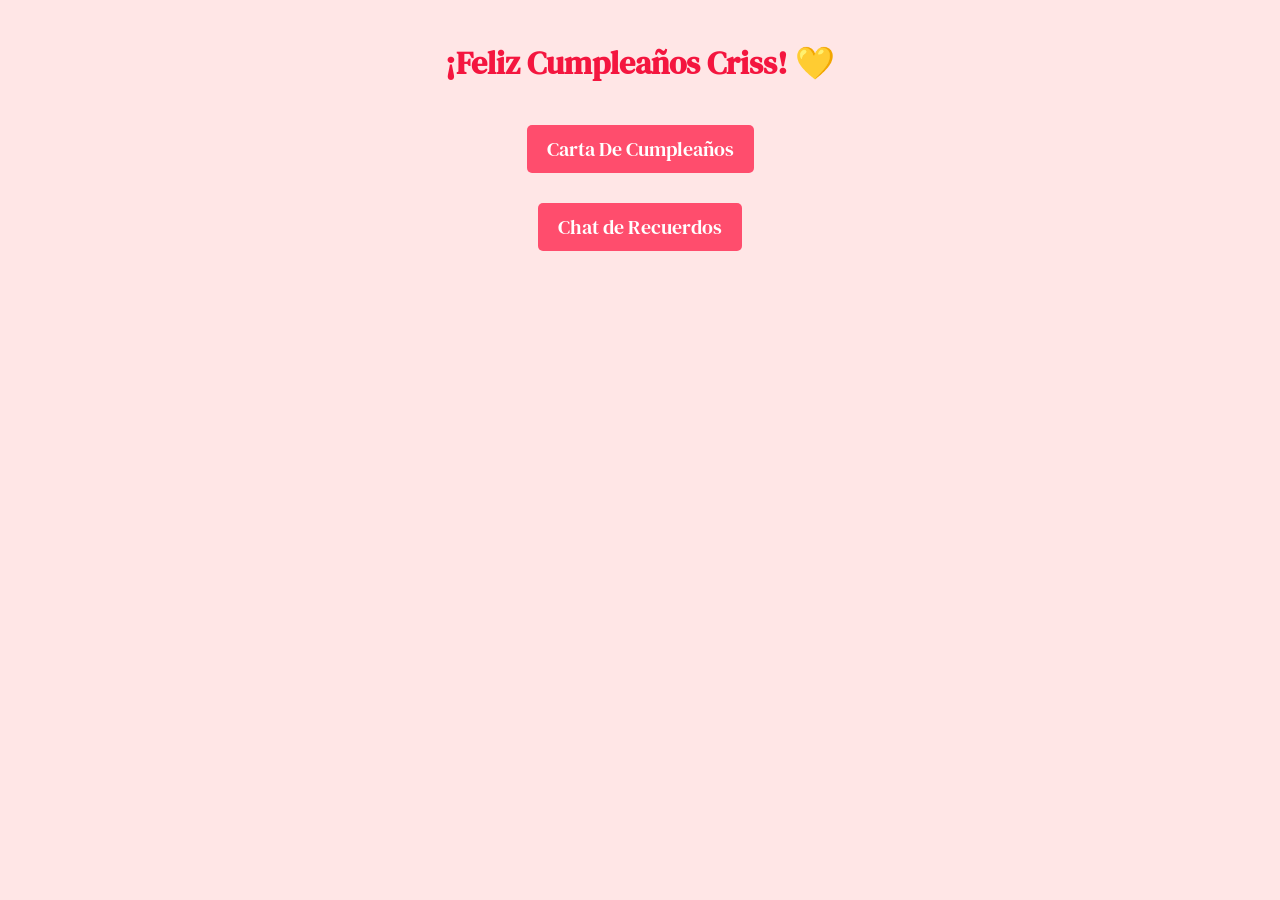
<file: index.html>
<!DOCTYPE html>
<html lang="es">
<head>
    <meta charset="UTF-8" />
    <meta name="viewport" content="width=device-width, initial-scale=1.0" />
    <link rel="preconnect" href="https://fonts.googleapis.com" />
    <link rel="preconnect" href="https://fonts.gstatic.com" crossorigin />
    <link
      href="https://fonts.googleapis.com/css2?family=DM+Serif+Text:ital@0;1&family=Outfit:wght@100..900&family=Roboto:ital,wght@0,100;0,300;0,400;0,500;0,700;0,900;1,100;1,300;1,400;1,500;1,700;1,900&family=Young+Serif&display=swap"
      rel="stylesheet"
    />
    <link
      href="https://cdn.jsdelivr.net/npm/boxicons@2.1.2/css/boxicons.min.css"
      rel="stylesheet"
    />
    <link rel="stylesheet" href="style.css" />
    <title>Cristal 💛</title>
</head>
<body>
    <h1>¡Feliz Cumpleaños Criss! 💛</h1>
    
    <ul class="proyectos">
      <li><a href="./carta de cum/index.html">Carta De Cumpleaños</a></li>
      <li><a href="./chat recuerdos/index.html">Chat de Recuerdos</a></li>
    </ul>
</body>
</html>
</file>
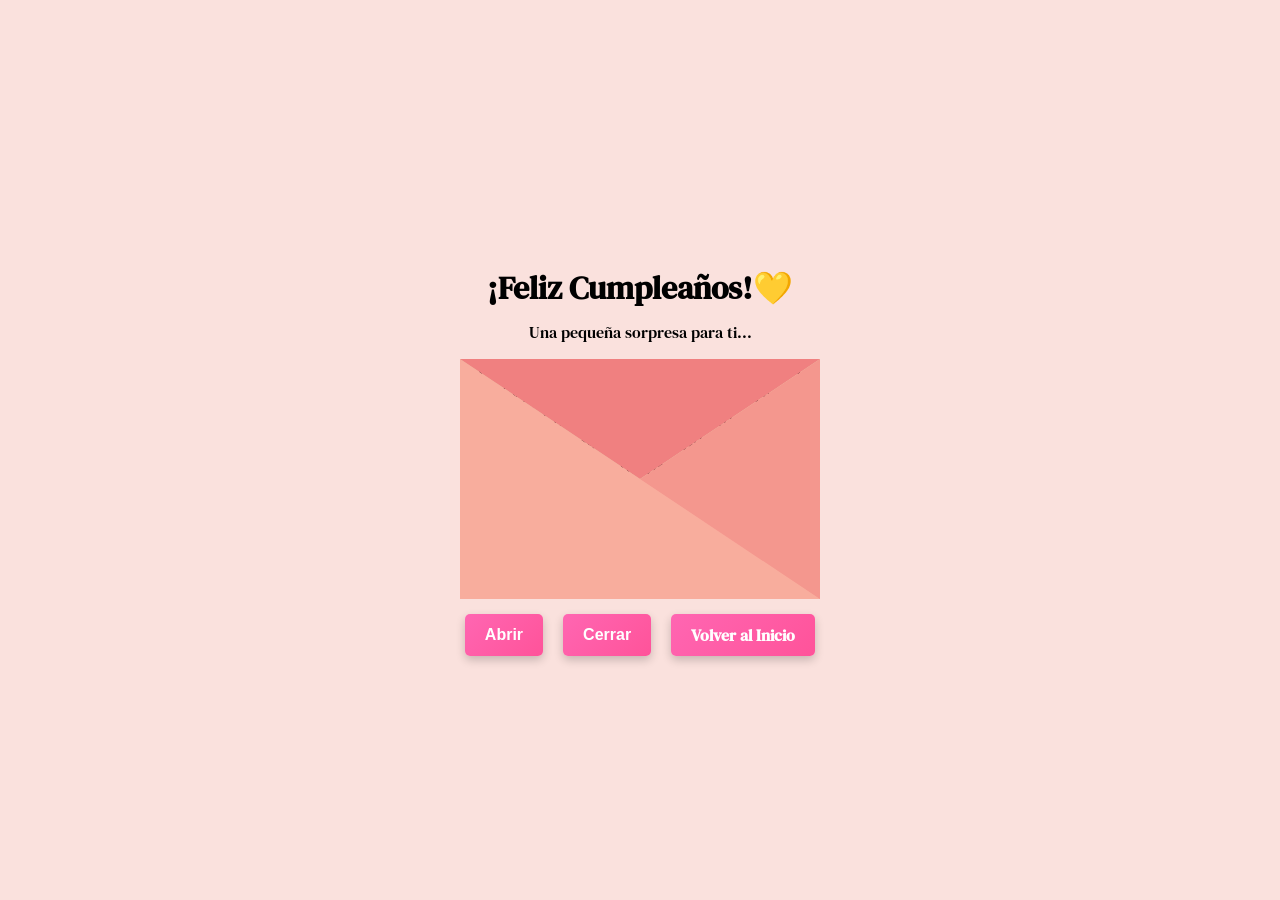
<file: carta de cum/index.html>
<!DOCTYPE html>
<html lang="es">
  <head>
    <meta charset="UTF-8" />
    <meta name="viewport" content="width=device-width, initial-scale=1.0" />
    <link rel="preconnect" href="https://fonts.googleapis.com" />
    <link rel="preconnect" href="https://fonts.gstatic.com" crossorigin />
    <link
      href="https://fonts.googleapis.com/css2?family=DM+Serif+Text:ital@0;1&family=Outfit:wght@100..900&family=Roboto:ital,wght@0,100;0,300;0,400;0,500;0,700;0,900;1,100;1,300;1,400;1,500;1,700;1,900&family=Young+Serif&display=swap"
      rel="stylesheet"
    />
    <link rel="stylesheet" href="style.css" />
    <title>Cristal 💛</title>
  </head>
  
  <body>
    <h1>¡Feliz Cumpleaños!💛</h1>
    <p class="psorpresa">Una pequeña sorpresa para ti...</p>

    <div class="contenedor" id="AbrirContenedor">
      <div class="superior"></div>
      <div class="mensaje">
        ¡Feliz cumpleaños, cara de perro! 🎉 Que este año esté lleno de momentos tan especiales 
        como todos los que hemos compartido juntos.
        <p>Te ama,<br>Russ 💛.</p>
      </div>
      <div class="carta">
        <i class="bx bxs-heart"></i>
      </div>
    </div>

    <div class="botones">
        <button class="boton" id="Abrir">Abrir</button>
        <button class="boton" id="Cerrar">Cerrar</button>
        <a href="../index.html" class="boton" id="volver-btn">
          <i class='bx bx-home'></i> Volver al Inicio
        </a>
      </div>

    <script src="script.js"></script>
  </body>
</html>
</file>
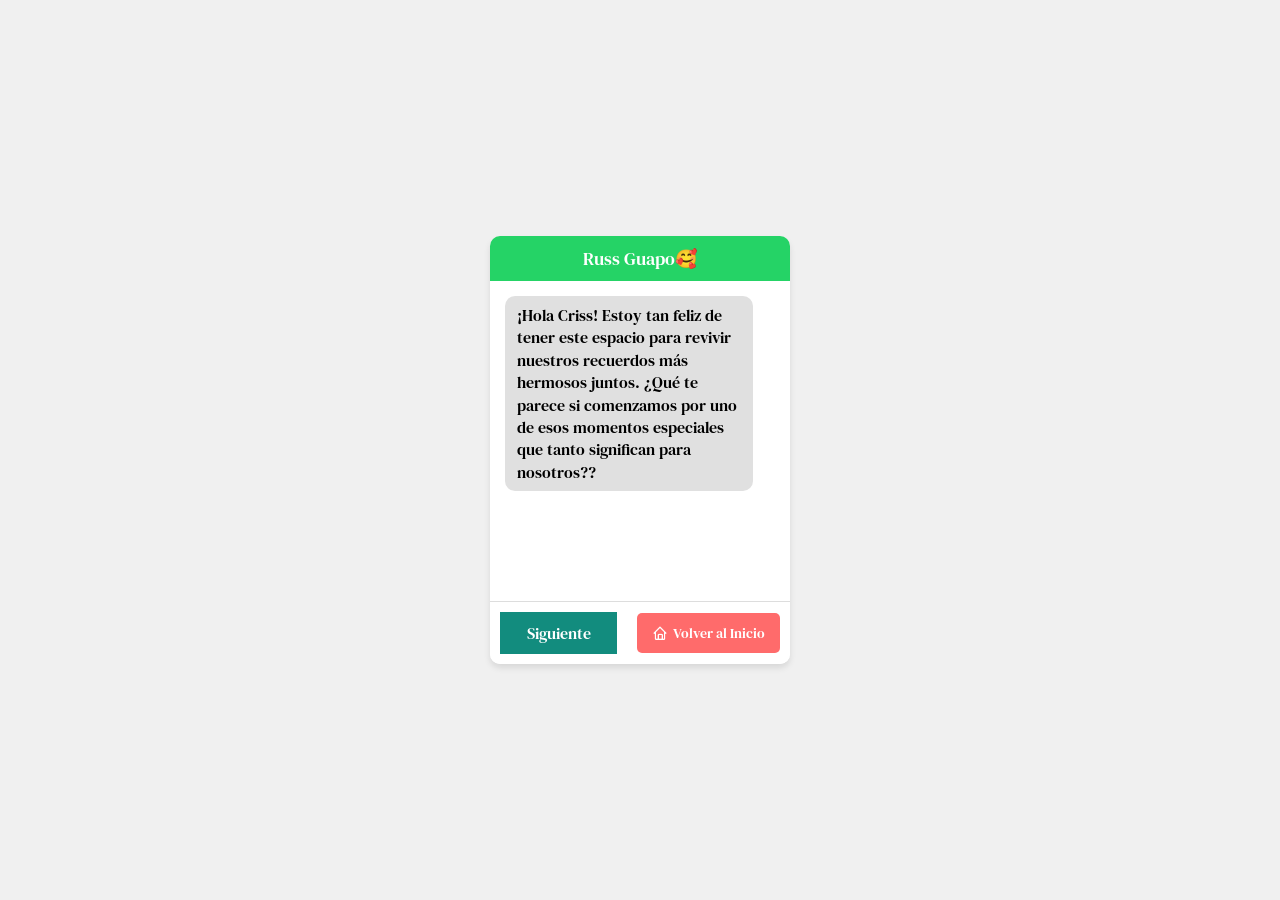
<file: chat recuerdos/index.html>
<!DOCTYPE html>
<html lang="es">
  <head>
    <meta charset="UTF-8" />
    <meta name="viewport" content="width=device-width, initial-scale=1.0" />
    <link rel="preconnect" href="https://fonts.googleapis.com" />
    <link rel="preconnect" href="https://fonts.gstatic.com" crossorigin />
    <link
      href="https://fonts.googleapis.com/css2?family=DM+Serif+Text:ital@0;1&family=Outfit:wght@100..900&family=Roboto:ital,wght@0,100;0,300;0,400;0,500;0,700;0,900;1,100;1,300;1,400;1,500;1,700;1,900&family=Young+Serif&display=swap"
      rel="stylesheet"
    />
    <link
      href="https://cdn.jsdelivr.net/npm/boxicons@2.1.2/css/boxicons.min.css"
      rel="stylesheet"
    />
    <link rel="stylesheet" href="style.css" />
    <title>Chat De Recuerdos</title>
  </head>
  <body>
    <div class="chat-container">
      <div class="chat-header">Russ Guapo🥰</div>
      <div class="chat-box" id="chat-box">
        <div class="message received">
          ¡Hola Criss! Estoy tan feliz de tener este espacio para revivir
          nuestros recuerdos más hermosos juntos. ¿Qué te parece si comenzamos
          por uno de esos momentos especiales que tanto significan para
          nosotros??
        </div>
      </div>
      <div class="input-container">
        <button id="next-button">Siguiente</button>
        <div class="contenedor-boton-volver">
          <a href="../index.html" class="boton-volver">
            <i class='bx bx-home'></i> Volver al Inicio
          </a>
        </div>
      </div>
    </div>
    <script src="script.js"></script>
  </body>
</html>
</file>
<file: style.css>
body {
    font-family: "DM Serif Text", sans-serif;
    text-align: center;
    background-color: #ffe6e6;
    margin: 0;
    padding: 20px;
    
}

h1 {
    color: #f4163f;
}

.proyectos {
    list-style: none;
    padding: 0;
}

.proyectos li {
    margin: 50px 0px;
}

.proyectos a {
    position: relative;
    text-decoration: none;
    font-size: 20px;
    background: #ff4d6d;
    color: white;
    padding: 10px 20px;
    border-radius: 5px;
    transition: all 0.3s ease-in-out;
}

.proyectos a:hover {
    background: #f4163f;
}

.btn {
    display: inline-block;
    padding: 10px 20px;
    background-color: #ff6b6b;
    color: white;
    text-decoration: none;
    border-radius: 5px;
    margin: 10px;
    transition: background-color 0.3s;
}

.btn:hover {
    background-color: #ff5252;
}
.music-controls {
    position: fixed;
    bottom: 20px;
    right: 20px;
    background: rgba(255, 107, 107, 0.9);
    padding: 12px;
    border-radius: 50px;
    display: flex;
    gap: 10px;
    z-index: 1000;
  }
  
  .music-controls button {
    background: none;
    border: none;
    color: white;
    font-size: 24px;
    cursor: pointer;
  }
</file>
<file: carta de cum/style.css>
body {
    display: flex;
    justify-content: center;
    align-items: center;
    flex-direction: column;
    height: 100vh;
    background-color: #fae1dd;
    font-family: DM Serif Text, sans-serif;
    margin: 0;
    
}

.contenedor {
    position: relative;
}

.superior {
    position: absolute;
    border-left: 180px solid transparent;
    border-right: 180px solid transparent;
    border-top: 120px solid #f08080;
    border-bottom: 120px solid transparent;

    transition: transform .75s;
    transform-origin: top;
}

.mensaje {
    position: absolute;
    padding: 1.5rem;
    line-height: 1.5rem;
    box-sizing: border-box;
    text-align: center;
    font-family: 'Brush Script MT', cursive;
    font-size: 22px;
    background: #eae2b7;
    width: 360px;
    height: 240px;
    z-index: -1;
    transition: transform 0.75s ease-in-out;
}

.mensaje:before {
    content: "";
    border-style: dotted;
    position: absolute;
    top: 12px;
    left: 12px; 
    right: 12px; 
    bottom: 55px; 
}

.mensaje p{
    position: relative;
    top: -10px;
    font-size: 1.2rem;
}

.carta {
    border-left: 180px solid #f8ad9d;
    border-right: 180px solid #f4978e;
    border-top: 120px solid transparent;
    border-bottom: 120px solid #f8ad9d;
}

.bx {
    position: absolute;
    color: #f6406a;
    top: 90px;
    right: 155px;
    font-size: 50px;
    animation: palpitar 0.6s linear infinite;
}

.psorpresa {
    margin-top: -10px;
}

.botones {
    margin-top: 15px;
    display: flex;
    justify-content: center;
    gap: 20px;
}

.boton {
    padding: 10px 20px;
    background: linear-gradient(135deg, #ff66b2, #ff4081);
    background-size: 200% 200%;
    border: none;
    border-radius: 5px;
    color: white;
    font-size: 16px;
    font-weight: bold;
    cursor: pointer;
    transition: all 0.3s ease-in-out;
    box-shadow: 0 4px 10px rgba(0, 0, 0, 0.2);
}

.boton:hover {
    background-position: 100% 100%;
    box-shadow: 0 6px 15px rgba(0, 0, 0, 0.3);
}

.abrir-superior {
    transform: rotateX(180deg);
}

.abrir-mensaje {
    transform: translateY(-100px);
}

.bx-rotada {
    color: #f6406a;
    animation: none; 
}

  
@keyframes palpitar {
    0% {
      transform: scale(1.07); /* Tamaño original */
    }
    80% {
      transform: scale(1.0); /* Aumentar el tamaño un poco */
    }
    100% {
      transform: scale(1.08); /* Regresar al tamaño original */
    }
}

@media (max-width: 768px) {

    .mensaje:before {
        content: "";
        border-style: dotted;
        position: absolute;
        top: 12px;
        left: 12px; 
        right: 12px; 
        bottom: 45px; 
    }
    
    .mensaje p{
        position: relative;
        top: -15px;
        font-size: 1rem;
    }
}
.btn {
    display: inline-block;
    padding: 10px 20px;
    background-color: #ff6b6b;
    color: white;
    text-decoration: none;
    border-radius: 5px;
    margin: 10px;
    transition: background-color 0.3s;
}

.btn:hover {
    background-color: #ff5252;
}
/* Estilos para el botón Volver */
.boton-volver {
    display: flex;
    align-items: center;
    justify-content: center;
    padding: 10px 15px;
    margin-left: 10px;
    background-color: #ff6b6b;
    color: white;
    text-decoration: none;
    border-radius: 5px;
    font-size: 14px;
    transition: all 0.3s ease;
    gap: 5px;
}

.boton-volver:hover {
    background-color: #ff5252;
    transform: translateY(-2px);
}

.boton-volver i {
    font-size: 16px;
}

/* Ajuste para el contenedor de botones */
.input-container {
    display: flex;
    justify-content: space-between;
    padding: 10px;
    background: #ffffff;
    border-top: 1px solid #ddd;
}

#next-button {
    width: auto;
    flex-grow: 1;
    margin-right: 10px;
}
/* Estilo para el botón Volver con icono */
.boton {
    /* Mantén tus estilos existentes para botones */
    display: inline-flex;
    align-items: center;
    justify-content: center;
    gap: 8px;
  }
  
  .boton i {
    font-size: 1.2em;
  }
  
  /* Asegúrate que los <a> con clase boton no tengan subrayado */
  a.boton {
    text-decoration: none;
  }
</file>
<file: chat recuerdos/style.css>
*{
    font-family: "DM Serif Text", sans-serif
}

body {
    background-color: #f0f0f0;
    display: flex;
    justify-content: center;
    align-items: center;
    height: 100vh;
    margin: 0;
}

.chat-container {
    width: 300px;
    
    background: white;
    border-radius: 10px;
    box-shadow: 0px 4px 6px rgba(0, 0, 0, 0.1);
    overflow: hidden;
}

.chat-header {
    background: #25D366;
    color: white;
    text-align: center;
    padding: 10px;
    font-size: 18px;
}

.chat-box {
    padding: 10px;
    height: 300px;
    overflow-y: auto;
    display: flex;
    flex-direction: column;
}

.message {
    max-width: 80%;
    padding: 8px 12px;
    margin: 5px;
    border-radius: 10px;
    line-height: 1.4;
}

.received {
    background: #e0e0e0;
    align-self: flex-start;
}

.sent {
    background: #dcf8c6;
    align-self: flex-end;
}

.input-container {
    display: flex;
    align-items: center;
    padding: 10px;
    background: #ffffff;
    border-top: 1px solid #ddd;
}

input[type="text"] {
    flex: 1;
    padding: 10px;
    border: 1px solid #ddd;
    border-radius: 20px;
    outline: none;
    font-size: 14px;
    margin-right: 10px;
}

button {
    width: 100%;
    padding: 10px;
    border: none;
    background: #128C7E;
    color: white;
    cursor: pointer;
    font-size: 16px;
}

button:hover {
    background: #0f7b6c;
}
.btn {
    display: inline-block;
    padding: 10px 20px;
    background-color: #ff6b6b;
    color: white;
    text-decoration: none;
    border-radius: 5px;
    margin: 10px;
    transition: background-color 0.3s;
}

.btn:hover {
    background-color: #ff5252;
}
/* Estilos para el botón Volver */
.boton-volver {
    display: flex;
    align-items: center;
    justify-content: center;
    padding: 10px 15px;
    margin-left: 10px;
    background-color: #ff6b6b;
    color: white;
    text-decoration: none;
    border-radius: 5px;
    font-size: 14px;
    transition: all 0.3s ease;
    gap: 5px;
}

.boton-volver:hover {
    background-color: #ff5252;
    transform: translateY(-2px);
}

.boton-volver i {
    font-size: 16px;
}

/* Ajuste para el contenedor de botones */
.input-container {
    display: flex;
    justify-content: space-between;
    padding: 10px;
    background: #ffffff;
    border-top: 1px solid #ddd;
}

#next-button {
    width: auto;
    flex-grow: 1;
    margin-right: 10px;
}
</file>
